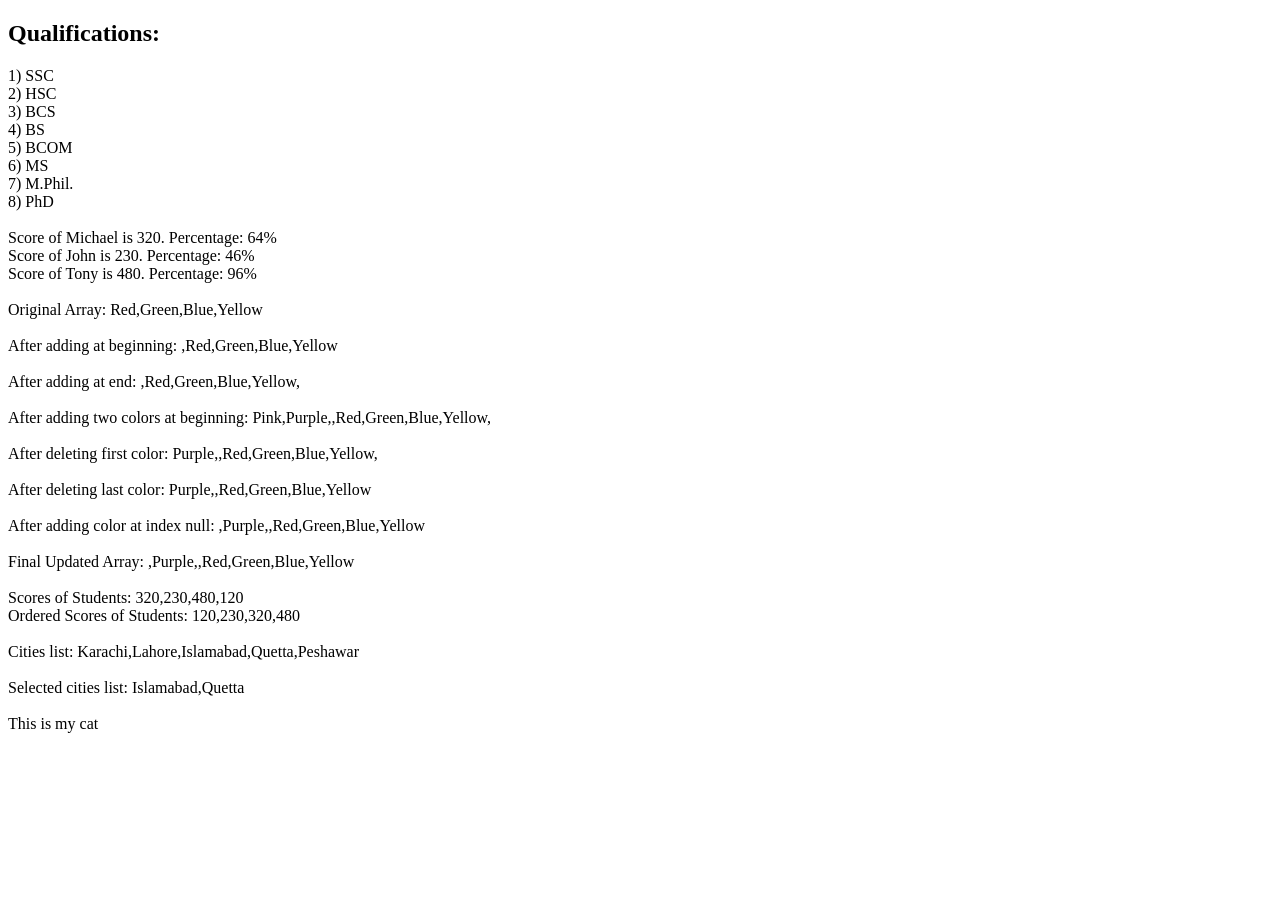
<file: chapter14-16/index.html>
<!DOCTYPE html>
<html lang="en">
<head>
    <meta charset="UTF-8">
    <meta name="viewport" content="width=device-width, initial-scale=1.0">
    <title>Document</title>
</head>
<body>
    <script src="app.js"></script>
    
</body>
</html>
</file>
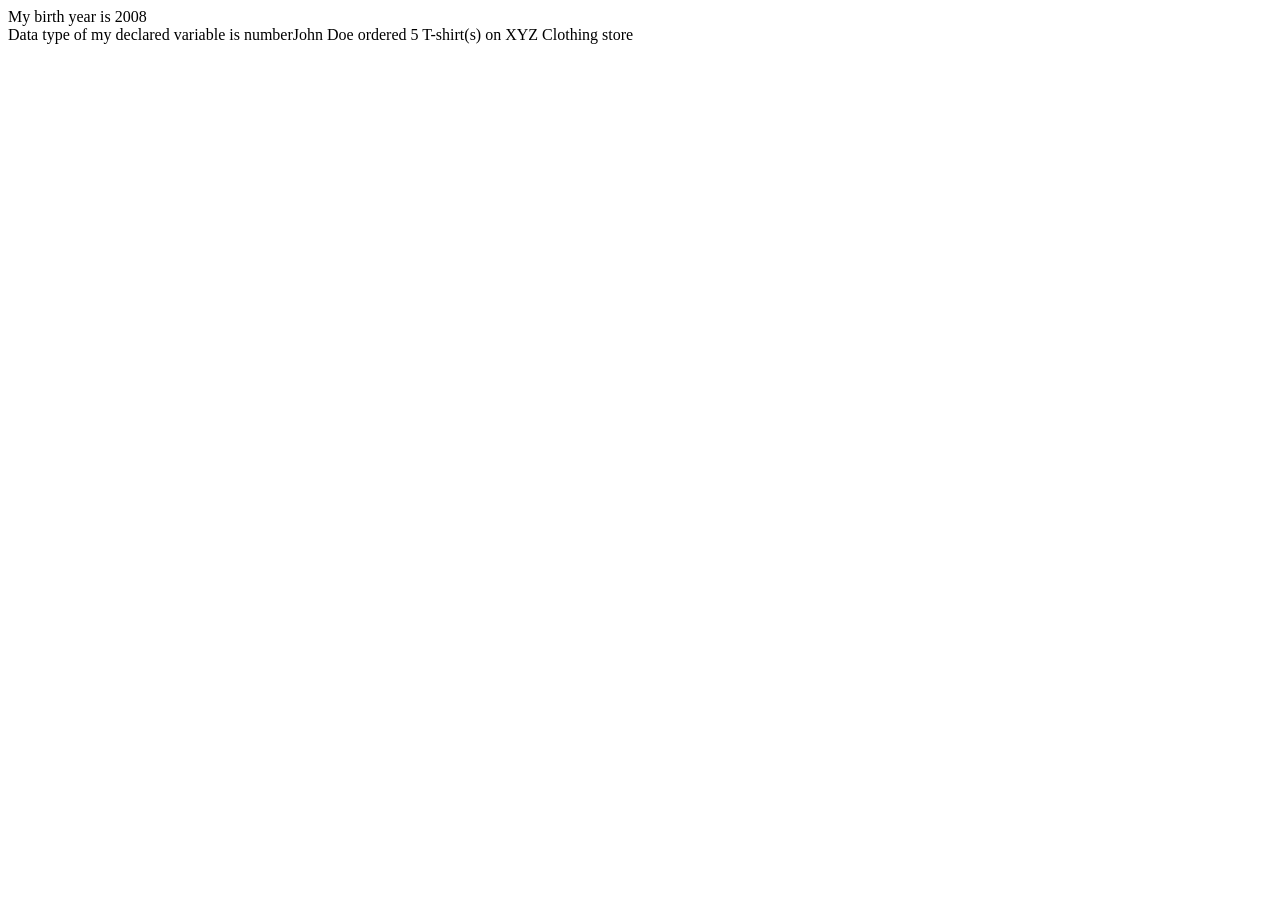
<file: chapter3/index.html>
<!DOCTYPE html>
<html lang="en">
<head>
    <meta charset="UTF-8">
    <meta name="viewport" content="width=device-width, initial-scale=1.0">
    <title>Document</title>
</head>
<body>
     
    <script src="app.js"></script>
</body>
</html>
</file>
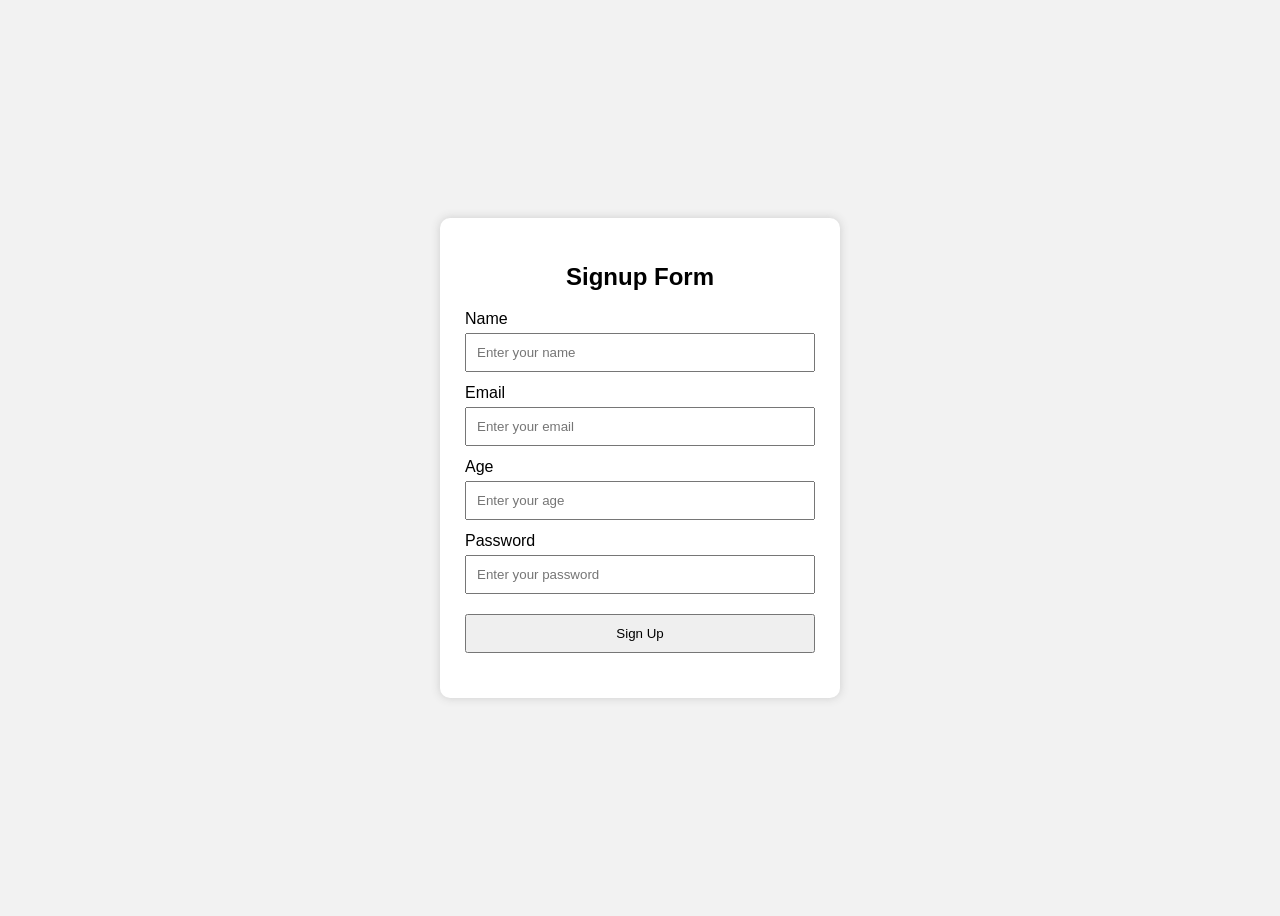
<file: chapter49-52 ques1/index.html>
<!DOCTYPE html>
<html lang="en">
<head>
    <meta charset="UTF-8">
    <meta name="viewport" content="width=device-width, initial-scale=1.0">
    <title>Signup Form</title>
    <link rel="stylesheet" href="style.css">
</head>
<body>

    <div class="signup-box">
        <h2>Signup Form</h2>

        <form id="signupForm">

            <label>Name</label>
            <input type="text" id="name" placeholder="Enter your name" required>

            <label>Email</label>
            <input type="email" id="email" placeholder="Enter your email" required>

            <label>Age</label>
            <input type="number" id="age" placeholder="Enter your age" required>

            <label>Password</label>
            <input type="password" id="password" placeholder="Enter your password" required>

            <button type="submit">Sign Up</button>

        </form>

        <div id="result"></div>
    </div>

    <script src="app.js"></script>
</body>
</html>
</file>
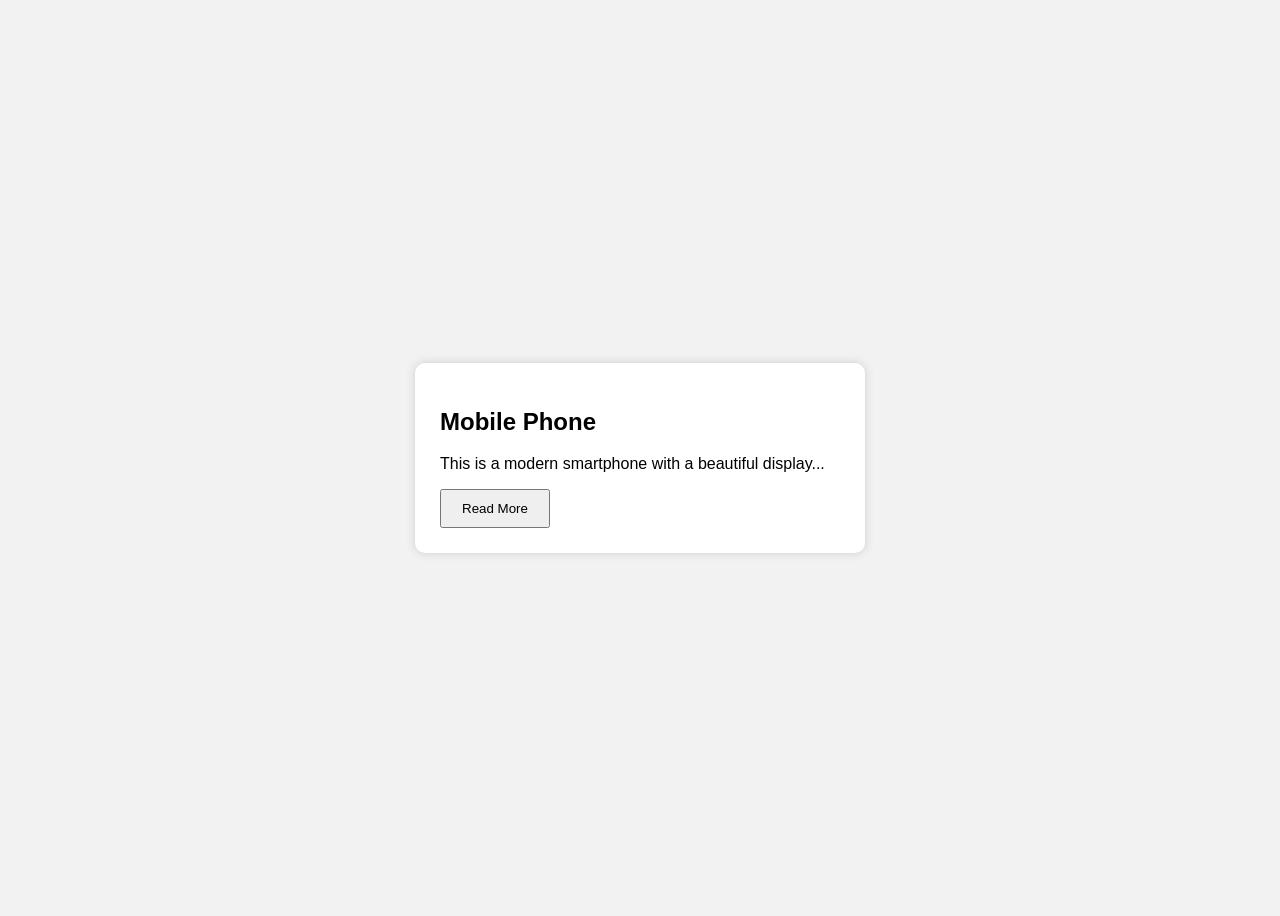
<file: chapter49-52 ques2/index.html>
<!DOCTYPE html>
<html lang="en">
<head>
    <meta charset="UTF-8">
    <meta name="viewport" content="width=device-width, initial-scale=1.0">
    <title>Read More</title>
    <link rel="stylesheet" href="style.css">
</head>
<body>

    <div class="item-box">
        <h2>Mobile Phone</h2>

        <p>
            This is a modern smartphone with a beautiful display...
            <span id="moreText">
                It has a powerful processor, good camera quality,
                long battery life and plenty of storage space.
            </span>
        </p>

        <button id="readMoreBtn" onclick="readMore()">Read More</button>
    </div>

    <script src="app.js"></script>
</body>
</html>
</file>
<file: chapter49-52 ques1/style.css>
body {
    font-family: Arial, sans-serif;
    background-color: #f2f2f2;
    display: flex;
    justify-content: center;
    align-items: center;
    min-height: 100vh;
}

.signup-box {
    background-color: white;
    width: 350px;
    padding: 25px;
    border-radius: 10px;
    box-shadow: 0 0 10px #ccc;
}

h2 {
    text-align: center;
}

label {
    display: block;
    margin-top: 12px;
    margin-bottom: 5px;
}

input {
    width: 100%;
    padding: 10px;
    box-sizing: border-box;
}

button {
    width: 100%;
    padding: 10px;
    margin-top: 20px;
    cursor: pointer;
}

#result {
    margin-top: 20px;
}
</file>
<file: chapter49-52 ques2/style.css>
body {
    font-family: Arial, sans-serif;
    background-color: #f2f2f2;
    display: flex;
    justify-content: center;
    align-items: center;
    min-height: 100vh;
}

.item-box {
    background-color: white;
    width: 400px;
    padding: 25px;
    border-radius: 10px;
    box-shadow: 0 0 10px #ccc;
}

#moreText {
    display: none;
}

button {
    padding: 10px 20px;
    cursor: pointer;
}
</file>
